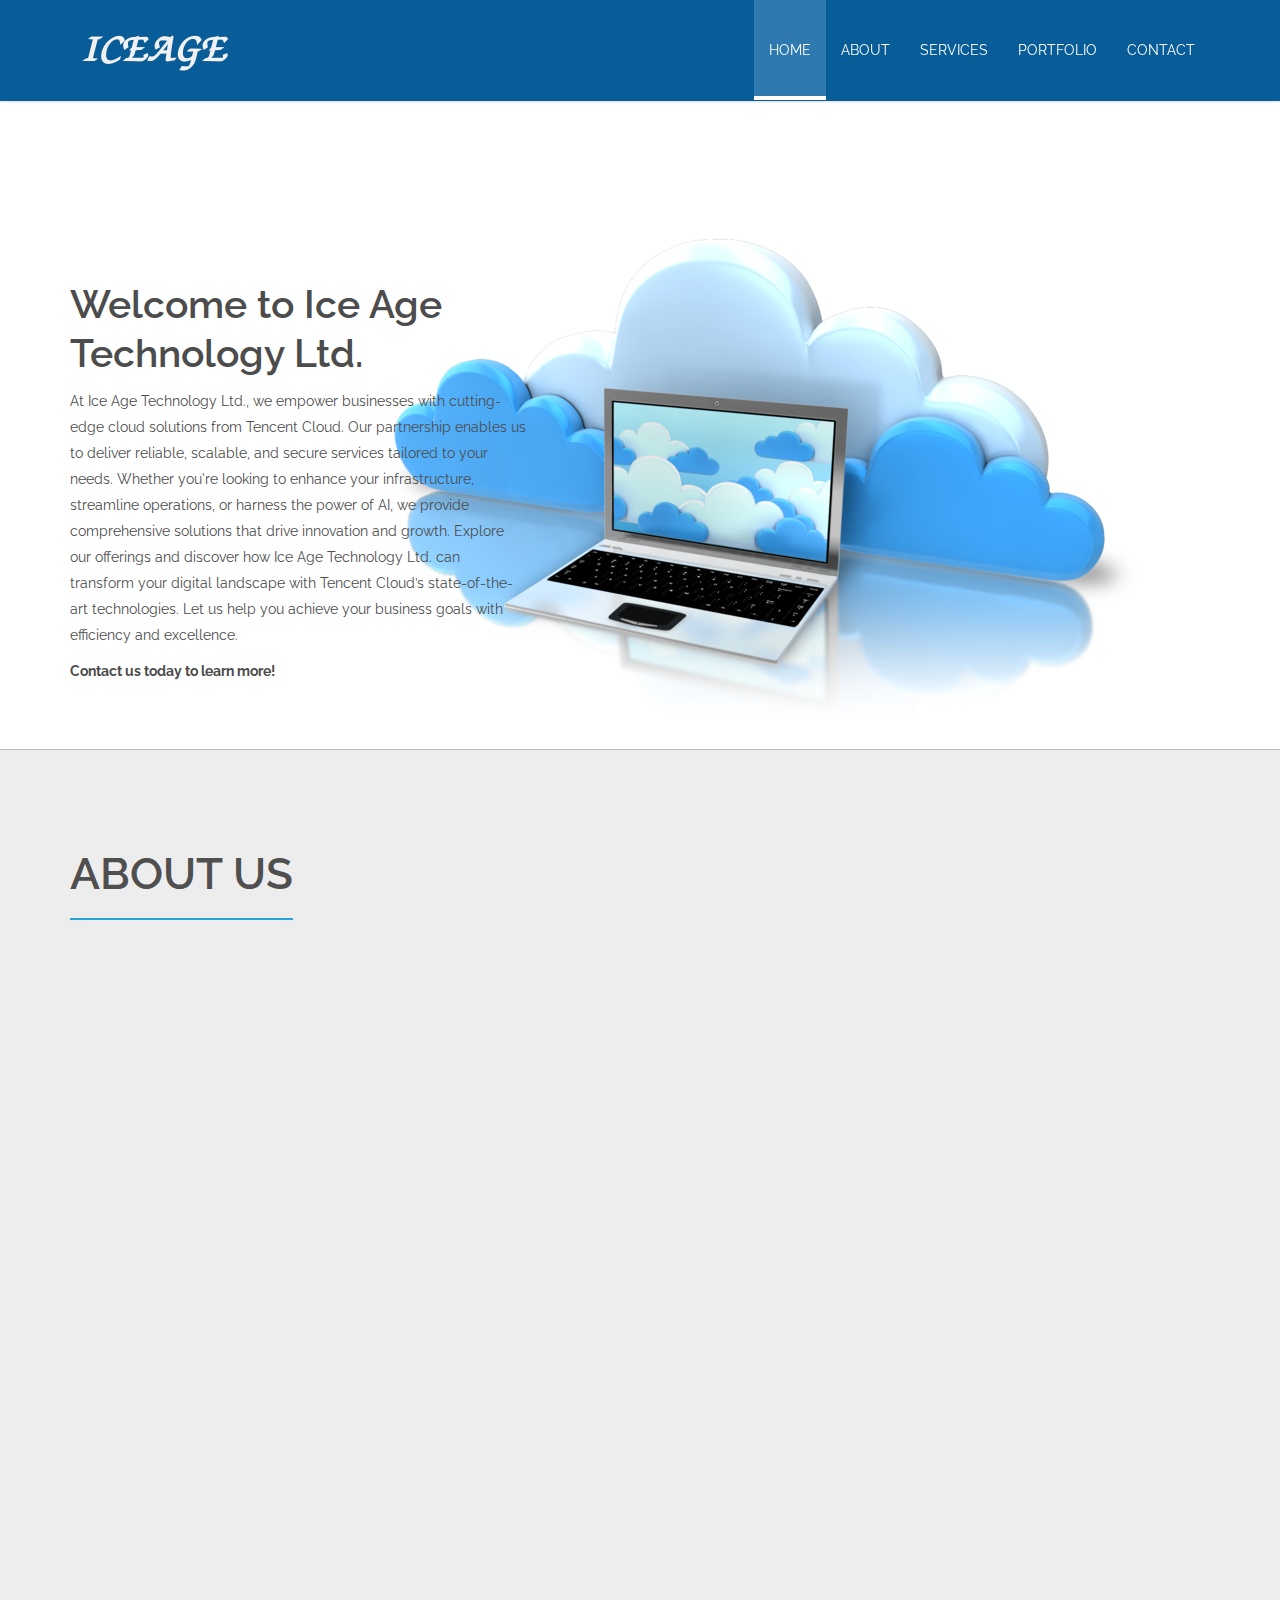
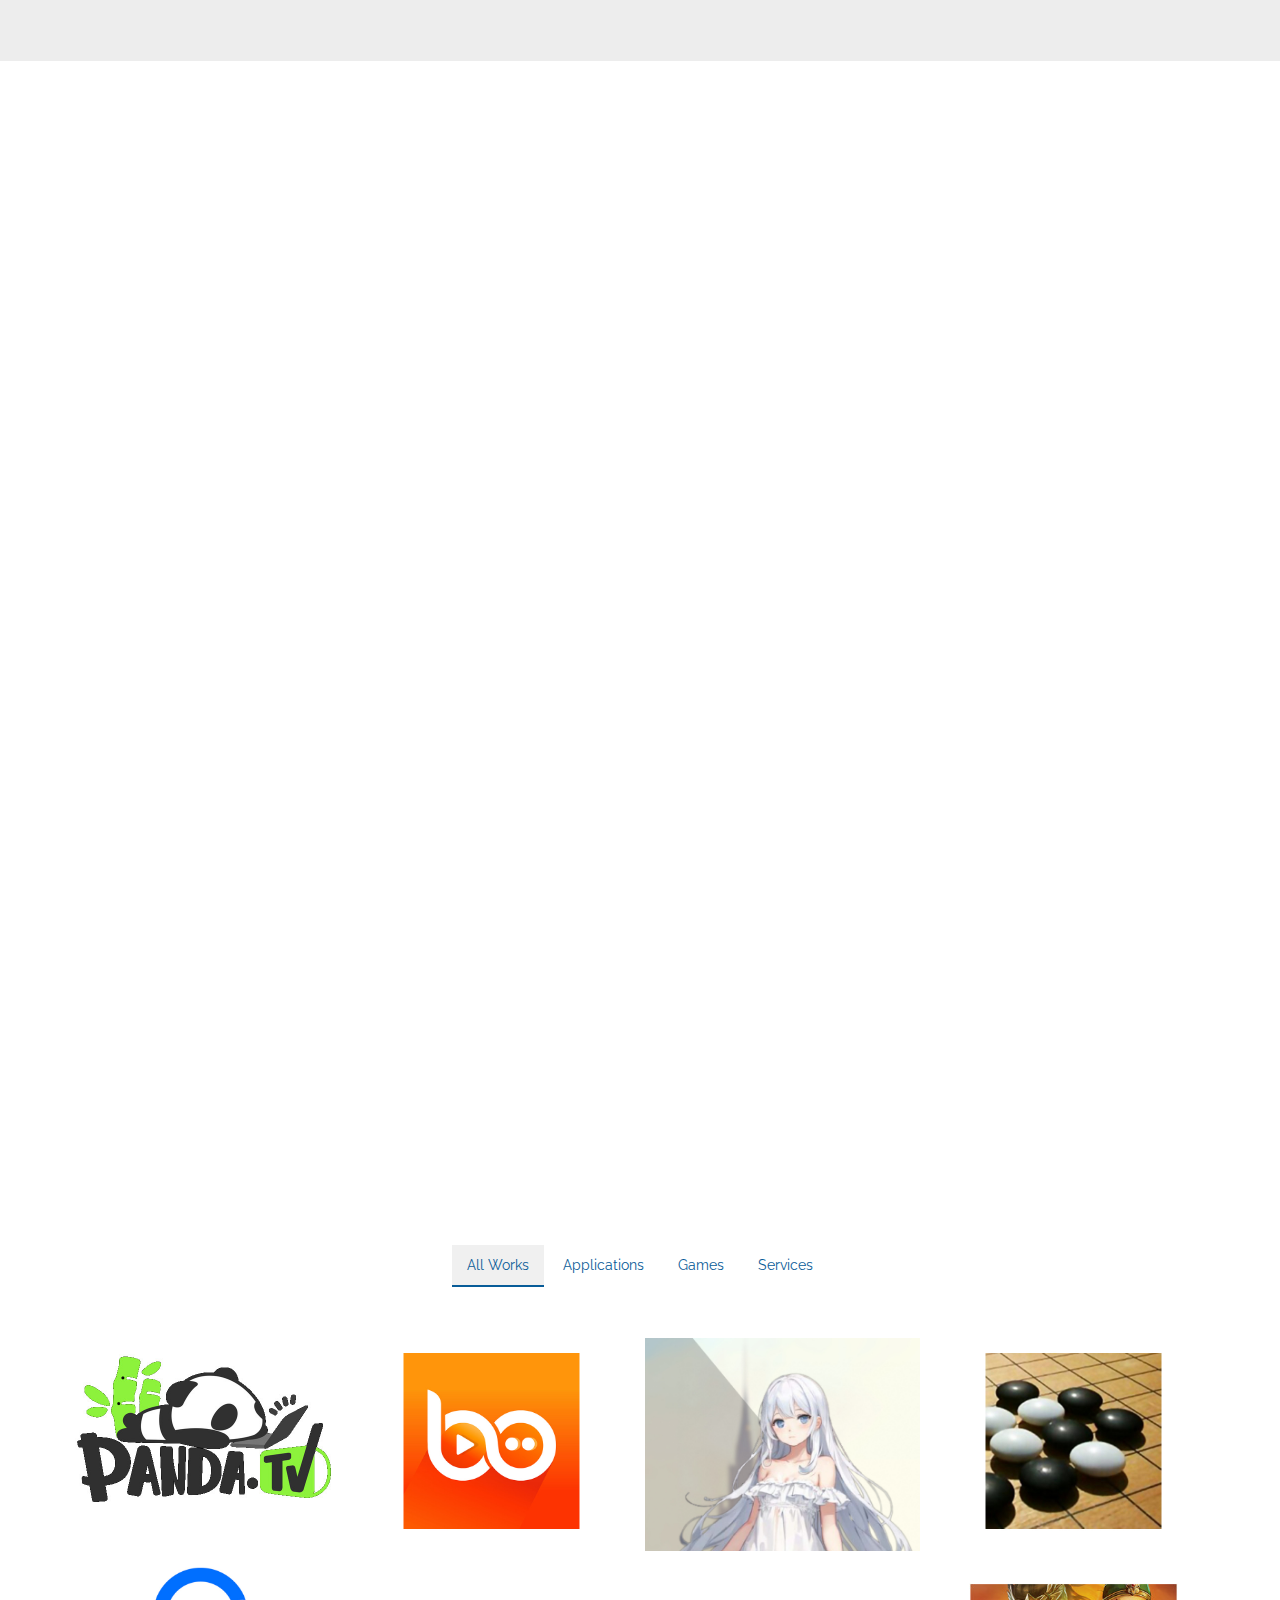
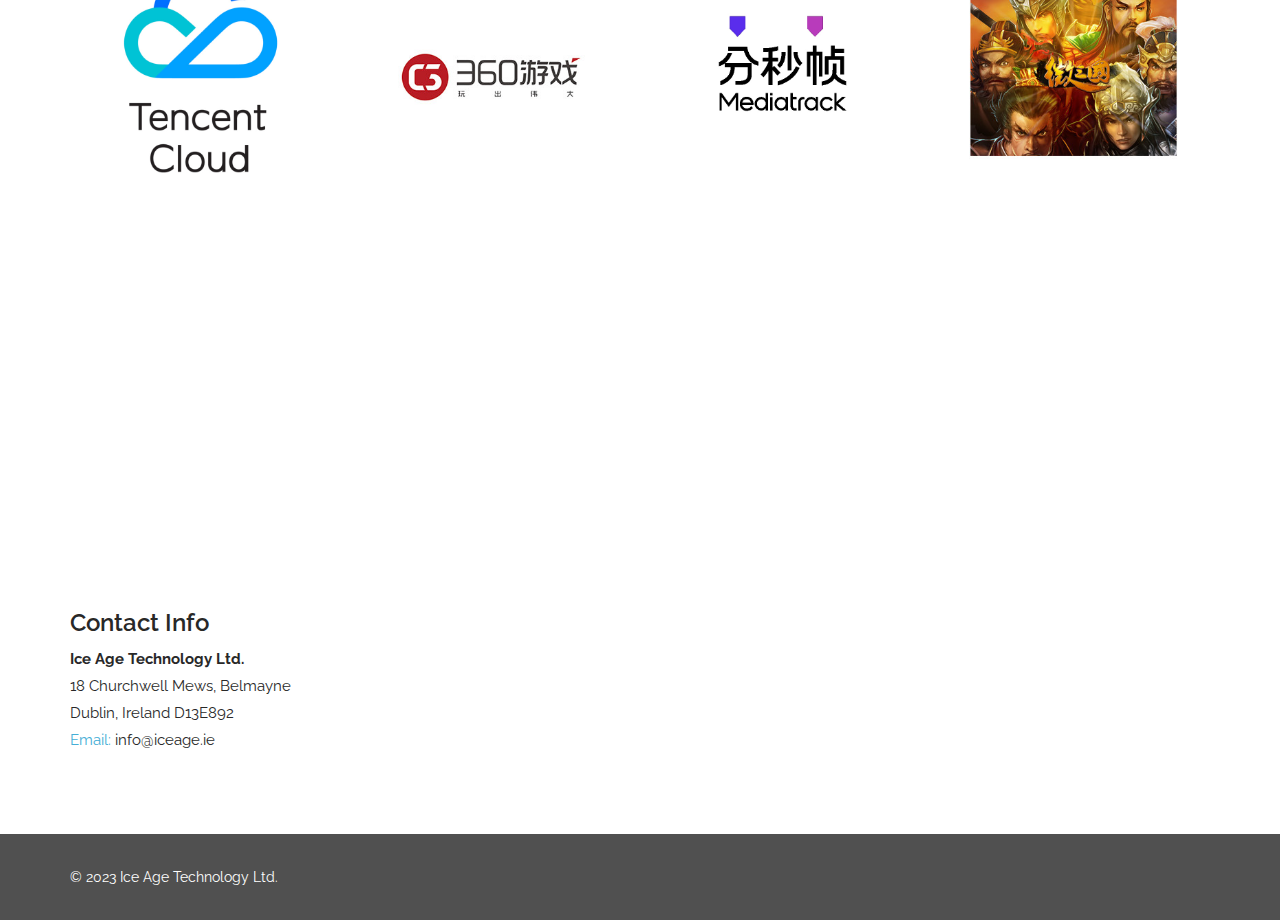
<file: index.html>
<!DOCTYPE html>
<html lang="en">
  <head>
    <meta charset="utf-8" />
    <meta name="viewport" content="width=device-width, initial-scale=1.0" />
    <meta name="description" content="" />
    <meta name="author" content="webthemez" />
    <title>Ice Age</title>
    <!-- core CSS -->
    <link href="css/bootstrap.min.css" rel="stylesheet" />
    <link href="css/font-awesome.min.css" rel="stylesheet" />
    <link href="css/animate.min.css" rel="stylesheet" />
    <link href="css/prettyPhoto.css" rel="stylesheet" />
    <link href="css/styles.css" rel="stylesheet" />
    <!--[if lt IE 9]>
      <script src="js/html5shiv.js"></script>
      <script src="js/respond.min.js"></script>
    <![endif]-->
    <link rel="shortcut icon" href="images/ico/favicon.ico" />
  </head>

  <body id="home">
    <header id="header">
      <nav
        id="main-nav"
        class="navbar navbar-default navbar-fixed-top"
        role="banner"
      >
        <div class="container">
          <div class="navbar-header">
            <button
              type="button"
              class="navbar-toggle"
              data-toggle="collapse"
              data-target=".navbar-collapse"
            >
              <span class="sr-only">Toggle navigation</span>
              <span class="icon-bar"></span>
              <span class="icon-bar"></span>
              <span class="icon-bar"></span>
            </button>
            <a class="navbar-brand" href="index.html"
              ><img src="images/logo.png" alt="logo"
            /></a>
          </div>

          <div class="collapse navbar-collapse navbar-right">
            <ul class="nav navbar-nav">
              <li class="scroll active"><a href="#home">Home</a></li>
              <!--                        <li class="scroll"><a href="#features">Features</a></li>-->
              <li class="scroll"><a href="#about">About</a></li>
              <li class="scroll"><a href="#services">Services</a></li>
              <li class="scroll"><a href="#portfolio">Portfolio</a></li>
              <!--                        <li class="scroll"><a href="#our-team">Team</a></li>-->
              <!--                        <li class="scroll"><a href="#pricing">Pricing</a></li>-->
              <li class="scroll"><a href="#contact-us">Contact</a></li>
            </ul>
          </div>
        </div>
        <!--/.container-->
      </nav>
      <!--/nav-->
    </header>
    <!--/header-->

    <section id="hero-banner">
      <div class="banner-inner">
        <div class="container">
          <div class="row">
            <div class="col-sm-5">
              <h2>Welcome to Ice Age Technology Ltd.</h2>
              <p>
                At Ice Age Technology Ltd., we empower businesses with
                cutting-edge cloud solutions from Tencent Cloud. Our partnership
                enables us to deliver reliable, scalable, and secure services
                tailored to your needs. Whether you're looking to enhance your
                infrastructure, streamline operations, or harness the power of
                AI, we provide comprehensive solutions that drive innovation and
                growth. Explore our offerings and discover how Ice Age
                Technology Ltd. can transform your digital landscape with
                Tencent Cloud’s state-of-the-art technologies. Let us help you
                achieve your business goals with efficiency and excellence.
              </p>
              <strong>Contact us today to learn more!</strong>
              <!--                                    <a class="btn btn-primary btn-lg" href="#">Learn More</a>-->
            </div>
          </div>
        </div>
      </div>
    </section>
    <!--/#main-slider-->

    <section id="about">
      <div class="container">
        <div class="section-header">
          <h2 class="section-title wow fadeInDown">About Us</h2>
          <p class="wow fadeInDown">
            Ice Age Technology Ltd. is dedicated to empowering businesses with
            advanced cloud solutions through our partnership with Tencent Cloud.
            We focus on providing reliable, scalable, and secure services that
            enhance operational efficiency and drive innovation. Our commitment
            to excellence ensures that we meet the unique needs of each client,
            fostering growth and success in a rapidly evolving digital
            landscape.
          </p>
        </div>

        <div class="row">
          <div class="col-sm-6 wow fadeInLeft">
            <img class="img-responsive" src="images/about.png" alt="" />
          </div>

          <div class="col-sm-6 wow fadeInRight">
            <h3 class="column-title">Our Company</h3>
            <p>
              Ice Age Technology Ltd. is a leader in mobile app design and a
              specialist in Tencent Cloud products development and
              implementation. We are committed to providing reliable, scalable,
              and secure cloud solutions with a focus on fast delivery, ensuring
              our clients achieve operational efficiency and innovation.
            </p>

            <!--                    <p>Nulla eu neque commodo, dapibus dolor eget, dictum arcu. In nec purus eu tellus consequat ultricies. Donec feugiat tempor turpis, rutrum sagittis mi venenatis at. Sed molestie lorem a blandit congue. Ut pellentesque odio quis leo volutpat, vitae vulputate felis condimentum. </p>-->

            <!--					<p>Praesent vulputate fermentum lorem, id rhoncus sem vehicula eu. Quisque ullamcorper, orci adipiscing auctor viverra, velit arcu malesuada metus, in volutpat tellus sem at justo.</p>-->

            <a class="btn btn-primary" href="#">Learn More</a>
          </div>
        </div>
      </div>
    </section>
    <!--/#about-->

    <!--    <section id="features">-->
    <!--        <div class="container">-->
    <!--            <div class="section-header">-->
    <!--                <h2 class="section-title wow fadeInDown">Our Features</h2> -->
    <!--				<p class="wow fadeInDown">Lorem ipsum dolor sit amet, consectetur adipiscing elit. Praesent eget risus vitae massa <br> semper aliquam quis mattis quam.</p>-->
    <!--            </div>-->
    <!--            <div class="row">               -->
    <!--                <div class="col-md-6">-->
    <!--                    <div class="media service-box wow fadeInRight">-->
    <!--                        <div class="pull-left">-->
    <!--                            <i class="fa fa-rss"></i>-->
    <!--                        </div>-->
    <!--                        <div class="media-body">-->
    <!--                            <h4 class="media-heading">User Research</h4>-->
    <!--                            <p>Fusce non fermentum mi. Praesent vel lobortis elit. Nulla sodales, risus quis sollicitudin iaculis, felis dolor aliquet purus, eget elementum velit nunc eu dolor. </p>-->
    <!--                        </div>-->
    <!--                    </div>-->

    <!--                    <div class="media service-box wow fadeInRight">-->
    <!--                        <div class="pull-left">-->
    <!--                            <i class="fa fa-cogs"></i>-->
    <!--                        </div>-->
    <!--                        <div class="media-body">-->
    <!--                            <h4 class="media-heading">Visual Designing</h4>-->
    <!--                            <p>Fusce non fermentum mi. Praesent vel lobortis elit. Nulla sodales, risus quis sollicitudin iaculis, felis dolor aliquet purus, eget elementum velit nunc eu dolor.</p>-->
    <!--                        </div>-->
    <!--                    </div>-->
    <!--</div>-->
    <!--<div class="col-md-6">-->
    <!--                    <div class="media service-box wow fadeInRight">-->
    <!--                        <div class="pull-left">-->
    <!--                            <i class="fa fa-line-chart"></i>-->
    <!--                        </div>-->
    <!--                        <div class="media-body">-->
    <!--                            <h4 class="media-heading">UI Development</h4>-->
    <!--                            <p>Fusce non fermentum mi. Praesent vel lobortis elit. Nulla sodales, risus quis sollicitudin iaculis, felis dolor aliquet purus, eget elementum velit nunc eu dolor. </p>-->
    <!--                        </div>-->
    <!--                    </div>-->

    <!--                    <div class="media service-box wow fadeInRight">-->
    <!--                        <div class="pull-left">-->
    <!--                            <i class="fa fa-cloud-upload"></i>-->
    <!--                        </div>-->
    <!--                        <div class="media-body">-->
    <!--                            <h4 class="media-heading">Quality Test</h4>-->
    <!--                            <p>Fusce non fermentum mi. Praesent vel lobortis elit. Nulla sodales, risus quis sollicitudin iaculis, felis dolor aliquet purus, eget elementum velit nunc eu dolor. </p>-->
    <!--                        </div>-->
    <!--                    </div>-->
    <!--                </div>-->
    <!--            </div>-->
    <!--        </div>-->
    <!--    </section>-->
    <section id="services">
      <div class="container">
        <div class="section-header">
          <h2 class="section-title wow fadeInDown">Our Services</h2>
          <p class="wow fadeInDown">
            As a channel merchant, we effectively introduce and promote Tencent Cloud's products and solutions, <br>
            enhancing customer understanding and encouraging adoption through targeted strategies.
          </p>
        </div>

        <div class="row">
          <div class="features">
            <div
              class="col-md-4 col-sm-6 wow fadeInUp"
              data-wow-duration="300ms"
              data-wow-delay="0ms"
            >
              <div class="media service-box">
                <div class="pull-left">
                  <i class="fa fa-anchor"></i>
                </div>
                <div class="media-body">
                  <h4 class="media-heading">Understand Customer Needs</h4>
                  <p>
                    Assess your customers' business requirements and pain
                    points.Tailor your product recommendations based on their
                    specific industry and use case.
                  </p>
                </div>
              </div>
            </div>
            <!--/.col-md-4-->

            <div
              class="col-md-4 col-sm-6 wow fadeInUp"
              data-wow-duration="300ms"
              data-wow-delay="100ms"
            >
              <div class="media service-box">
                <div class="pull-left">
                  <i class="fa fa-key"></i>
                </div>
                <div class="media-body">
                  <h4 class="media-heading">Highlight Key Benefits</h4>
                  <p>
                    Emphasize the scalability, reliability, and security of
                    Tencent Cloud. Showcase how Tencent Cloud's solutions can
                    improve operational efficiency and reduce costs.
                  </p>
                </div>
              </div>
            </div>
            <!--/.col-md-4-->

            <div
              class="col-md-4 col-sm-6 wow fadeInUp"
              data-wow-duration="300ms"
              data-wow-delay="200ms"
            >
              <div class="media service-box">
                <div class="pull-left">
                  <i class="fa fa-codepen"></i>
                </div>
                <div class="media-body">
                  <h4 class="media-heading">Demonstrations and Case Studies</h4>
                  <p>
                    Provide product demos to showcase features and capabilities.
                    Share case studies and success stories from similar
                    industries to build credibility.
                  </p>
                </div>
              </div>
            </div>
            <!--/.col-md-4-->
          </div>
        </div>

        <div class="row">
          <div class="features">
            <div
              class="col-md-4 col-sm-6 wow fadeInUp"
              data-wow-duration="300ms"
              data-wow-delay="300ms"
            >
              <div class="media service-box">
                <div class="pull-left">
                  <i class="fa fa-graduation-cap"></i>
                </div>
                <div class="media-body">
                  <h4 class="media-heading">Educational Content</h4>
                  <p>
                    Offer webinars, workshops, and tutorials to educate
                    customers about Tencent Cloud services. Create informative
                    content such as blogs, whitepapers, and videos.
                  </p>
                </div>
              </div>
            </div>
            <!--/.col-md-4-->

            <div
              class="col-md-4 col-sm-6 wow fadeInUp"
              data-wow-duration="300ms"
              data-wow-delay="400ms"
            >
              <div class="media service-box">
                <div class="pull-left">
                  <i class="fa fa-cloud"></i>
                </div>
                <div class="media-body">
                  <h4 class="media-heading">Offer Personalized Solutions</h4>
                  <p>
                    Customize solutions to align with the specific needs of your
                    customers. Highlight Tencent Cloud's flexibility in
                    accommodating different business models.
                  </p>
                </div>
              </div>
            </div>
            <!--/.col-md-4-->

            <div
              class="col-md-4 col-sm-6 wow fadeInUp"
              data-wow-duration="300ms"
              data-wow-delay="500ms"
            >
              <div class="media service-box">
                <div class="pull-left">
                  <i class="fa fa-ticket"></i>
                </div>
                <div class="media-body">
                  <h4 class="media-heading">Provide Strong Support</h4>
                  <p>
                    Develop Mobile App, Create Cloud Server, Digital Human, IoT
                    Solution, Audio/Video Solution, Interactive Live Streaming
                    Solution
                  </p>
                </div>
              </div>
            </div>
            <!--/.col-md-4-->
          </div>
        </div>
        <!--/.row-->
      </div>
      <!--/.container-->
    </section>
    <!--/#services-->

    <section id="portfolio">
      <div class="container">
        <div class="section-header">
          <h2 class="section-title wow fadeInDown">Our Works</h2>
          <p class="wow fadeInDown">
            At Ice Age Technology Ltd., we specialize in developing mobile apps,
            creating cloud servers, <br />and offering cutting-edge solutions in
            digital human technology, IoT, audio/video, and interactive live
            streaming.
          </p>
        </div>

        <div class="text-center">
          <ul class="portfolio-filter">
            <li><a class="active" href="#" data-filter="*">All Works</a></li>
            <li><a href="#" data-filter=".applications">Applications</a></li>
            <li><a href="#" data-filter=".games">Games</a></li>
            <li><a href="#" data-filter=".services">Services</a></li>
          </ul>
          <!--/#portfolio-filter-->
        </div>

        <div class="portfolio-items">
          <div class="portfolio-item applications">
            <div class="portfolio-item-inner">
              <img
                class="img-responsive"
                src="images/portfolio/01.jpg"
                alt=""
              />
              <div class="portfolio-info">
                <h3>PandaTV</h3>
                Leading live streaming application in China (2016-2019).
                <a
                  class="preview"
                  href="images/portfolio/01.jpg"
                  rel="prettyPhoto"
                  title="pandatv"
                  ><i class="fa fa-eye"></i
                ></a>
              </div>
            </div>
          </div>
          <!--/.portfolio-item-->

          <div class="portfolio-item applications">
            <div class="portfolio-item-inner">
              <img
                class="img-responsive"
                src="images/portfolio/02.jpg"
                alt=""
              />
              <div class="portfolio-info">
                <h3>BothLive</h3>
                International entertainment live streaming application.
                <a
                  class="preview"
                  href="images/portfolio/02.jpg"
                  rel="prettyPhoto"
                  title="bothlive"
                  ><i class="fa fa-eye"></i
                ></a>
              </div>
            </div>
          </div>
          <!--/.portfolio-item-->

          <div class="portfolio-item applications">
            <div class="portfolio-item-inner">
              <img
                class="img-responsive"
                src="images/portfolio/03.jpg"
                alt=""
              />
              <div class="portfolio-info">
                <h3>Wisekin</h3>
                AI driven digital human application.
                <a
                  class="preview"
                  href="images/portfolio/03.jpg"
                  rel="prettyPhoto"
                  title="wisekin"
                  ><i class="fa fa-eye"></i
                ></a>
              </div>
            </div>
          </div>
          <!--/.portfolio-item-->

          <div class="portfolio-item games">
            <div class="portfolio-item-inner">
              <img
                class="img-responsive"
                src="images/portfolio/04.jpg"
                alt=""
              />
              <div class="portfolio-info">
                <h3>Batoo go</h3>
                Korean variant of the board game Go.
                <a
                  class="preview"
                  href="images/portfolio/04.jpg"
                  rel="prettyPhoto"
                  title="batoo"
                  ><i class="fa fa-eye"></i
                ></a>
              </div>
            </div>
          </div>
          <!--/.portfolio-item-->

          <div class="portfolio-item services">
            <div class="portfolio-item-inner">
              <img
                class="img-responsive"
                src="images/portfolio/05.jpg"
                alt=""
              />
              <div class="portfolio-info">
                <h3>Tencent <i class="fa fa-cloud" aria-hidden="true"></i></h3>
                Cloud computing service operated by Tencent.
                <a
                  class="preview"
                  href="images/portfolio/05.jpg"
                  rel="prettyPhoto"
                  title="tencent"
                  ><i class="fa fa-eye"></i
                ></a>
              </div>
            </div>
          </div>
          <!--/.portfolio-item-->

          <div class="portfolio-item services">
            <div class="portfolio-item-inner">
              <img
                class="img-responsive"
                src="images/portfolio/06.jpg"
                alt=""
              />
              <div class="portfolio-info">
                <h3>350 Game</h3>
                Game platform of Qihoo 360.
                <a
                  class="preview"
                  href="images/portfolio/06.jpg"
                  rel="prettyPhoto"
                  title="360game"
                  ><i class="fa fa-eye"></i
                ></a>
              </div>
            </div>
          </div>
          <!--/.portfolio-item-->

          <div class="portfolio-item applications">
            <div class="portfolio-item-inner">
              <img
                class="img-responsive"
                src="images/portfolio/07.jpg"
                alt=""
              />
              <div class="portfolio-info">
                <h3>Mediatrack</h3>
                Audio and video production SaaS service.
                <a
                  class="preview"
                  href="images/portfolio/07.jpg"
                  rel="prettyPhoto"
                  title="mediatrack"
                  ><i class="fa fa-eye"></i
                ></a>
              </div>
            </div>
          </div>
          <!--/.portfolio-item-->

          <div class="portfolio-item games">
            <div class="portfolio-item-inner">
              <img
                class="img-responsive"
                src="images/portfolio/08.jpg"
                alt=""
              />
              <div class="portfolio-info">
                <h3>WeiSango</h3>
                Sango themed SLG game.
                <a
                  class="preview"
                  href="images/portfolio/08.jpg"
                  rel="prettyPhoto"
                  title="weisango"
                  ><i class="fa fa-eye"></i
                ></a>
              </div>
            </div>
          </div>
          <!--/.portfolio-item-->
        </div>
      </div>
      <!--/.container-->
    </section>
    <!--/#portfolio-->

    <!--    <section id="our-team">-->
    <!--        <div class="container">-->
    <!--            <div class="section-header">-->
    <!--                <h2 class="section-title wow fadeInDown">Amazing Team</h2>-->
    <!--                <p class="wow fadeInDown">Lorem ipsum dolor sit amet, consectetur adipiscing elit. Praesent eget risus vitae massa <br> semper aliquam quis mattis quam.</p>-->
    <!--            </div>-->
    <!--			-->
    <!--			 	-->
    <!--            <div class="row text-center">-->
    <!--                <div class="col-md-3 col-sm-6 col-xs-12">-->
    <!--                    <div class="team-member wow fadeInUp" data-wow-duration="400ms" data-wow-delay="0ms">-->
    <!--                        <div class="team-img">-->
    <!--                            <img class="img-responsive" src="images/team/01.jpg" alt="">-->
    <!--                        </div>-->
    <!--                        <div class="team-info">-->
    <!--                            <h3>John Deo</h3>-->
    <!--                            <span>Founder</span> -->
    <!--                        </div> -->
    <!--                        <ul class="social-icons">-->
    <!--                            <li><a href="#"><i class="fa fa-facebook"></i></a></li>-->
    <!--                            <li><a href="#"><i class="fa fa-twitter"></i></a></li>-->
    <!--                            <li><a href="#"><i class="fa fa-google-plus"></i></a></li>-->
    <!--                            <li><a href="#"><i class="fa fa-linkedin"></i></a></li>-->
    <!--                        </ul>-->
    <!--                    </div>-->
    <!--                </div>-->
    <!--                <div class="col-md-3 col-sm-6 col-xs-12">-->
    <!--                    <div class="team-member wow fadeInUp" data-wow-duration="400ms" data-wow-delay="100ms">-->
    <!--                        <div class="team-img">-->
    <!--                            <img class="img-responsive" src="images/team/02.jpg" alt="">-->
    <!--                        </div>-->
    <!--                        <div class="team-info">-->
    <!--                            <h3>Mike Timobbs</h3>-->
    <!--                            <span>President</span> -->
    <!--                        </div> -->
    <!--                        <ul class="social-icons">-->
    <!--                            <li><a href="#"><i class="fa fa-facebook"></i></a></li>-->
    <!--                            <li><a href="#"><i class="fa fa-twitter"></i></a></li>-->
    <!--                            <li><a href="#"><i class="fa fa-google-plus"></i></a></li>-->
    <!--                            <li><a href="#"><i class="fa fa-linkedin"></i></a></li>-->
    <!--                        </ul>-->
    <!--                    </div>-->
    <!--                </div>-->
    <!--                <div class="col-md-3 col-sm-6 col-xs-12">-->
    <!--                    <div class="team-member wow fadeInUp" data-wow-duration="400ms" data-wow-delay="200ms">-->
    <!--                        <div class="team-img">-->
    <!--                            <img class="img-responsive" src="images/team/03.jpg" alt="">-->
    <!--                        </div>-->
    <!--                        <div class="team-info">-->
    <!--                            <h3>Remo Silvaus</h3>-->
    <!--                            <span>Architect</span> -->
    <!--                        </div> -->
    <!--                        <ul class="social-icons">-->
    <!--                            <li><a href="#"><i class="fa fa-facebook"></i></a></li>-->
    <!--                            <li><a href="#"><i class="fa fa-twitter"></i></a></li>-->
    <!--                            <li><a href="#"><i class="fa fa-google-plus"></i></a></li>-->
    <!--                            <li><a href="#"><i class="fa fa-linkedin"></i></a></li>-->
    <!--                        </ul>-->
    <!--                    </div>-->
    <!--                </div>-->
    <!--                <div class="col-md-3 col-sm-6 col-xs-12">-->
    <!--                    <div class="team-member wow fadeInUp" data-wow-duration="400ms" data-wow-delay="300ms">-->
    <!--                        <div class="team-img">-->
    <!--                            <img class="img-responsive" src="images/team/04.jpg" alt="">-->
    <!--                        </div>-->
    <!--                        <div class="team-info">-->
    <!--                            <h3>Niscal Deon</h3>-->
    <!--                            <span>Manager</span> -->
    <!--                        </div> -->
    <!--                        <ul class="social-icons">-->
    <!--                            <li><a href="#"><i class="fa fa-facebook"></i></a></li>-->
    <!--                            <li><a href="#"><i class="fa fa-twitter"></i></a></li>-->
    <!--                            <li><a href="#"><i class="fa fa-google-plus"></i></a></li>-->
    <!--                            <li><a href="#"><i class="fa fa-linkedin"></i></a></li>-->
    <!--                        </ul>-->
    <!--                    </div>-->
    <!--                </div>-->
    <!--            </div>-->

    <!--        </div>-->
    <!--    </section>&lt;!&ndash;/#our-team&ndash;&gt;-->

    <!--    <section id="business-stats">-->
    <!--        <div class="container">-->
    <!--            <div class="section-header">-->
    <!--                <h2 class="section-title wow fadeInDown">Business Stats</h2>-->
    <!--                <p class="wow fadeInDown">Lorem ipsum dolor sit amet, consectetur adipiscing elit. Praesent eget risus vitae massa <br> semper aliquam quis mattis quam.</p>-->
    <!--            </div>-->

    <!--            <div class="row text-center">-->
    <!--                <div class="col-md-3 col-sm-6 col-xs-12">-->
    <!--                    <div class="wow fadeInUp" data-wow-duration="400ms" data-wow-delay="0ms">-->
    <!--                        <div class="business-stats" data-digit="6850" data-duration="1000"></div>-->
    <!--                        <strong>Clients</strong>-->
    <!--                    </div>-->
    <!--                </div>-->
    <!--                <div class="col-md-3 col-sm-6 col-xs-12">-->
    <!--                    <div class="wow fadeInUp" data-wow-duration="400ms" data-wow-delay="100ms">-->
    <!--                        <div class="business-stats" data-digit="1465" data-duration="1000"></div>-->
    <!--                        <strong>Completed</strong>-->
    <!--                    </div>-->
    <!--                </div>-->
    <!--                <div class="col-md-3 col-sm-6 col-xs-12">-->
    <!--                    <div class="wow fadeInUp" data-wow-duration="400ms" data-wow-delay="200ms">-->
    <!--                        <div class="business-stats" data-digit="4325" data-duration="1000"></div>-->
    <!--                        <strong>In Progress</strong>-->
    <!--                    </div>-->
    <!--                </div>-->
    <!--                <div class="col-md-3 col-sm-6 col-xs-12">-->
    <!--                    <div class="wow fadeInUp" data-wow-duration="400ms" data-wow-delay="300ms">-->
    <!--                        <div class="business-stats" data-digit="2568" data-duration="1000"></div>-->
    <!--                        <strong>Revenue</strong>-->
    <!--                    </div>-->
    <!--                </div>-->
    <!--            </div>-->
    <!--        </div>-->
    <!--    </section>&lt;!&ndash;/#business-stats&ndash;&gt;-->

    <!--    <section id="pricing">-->
    <!--        <div class="container">-->
    <!--            <div class="section-header">-->
    <!--                <h2 class="section-title wow fadeInDown">Pricing</h2>-->
    <!--                <p class="wow fadeInDown">Lorem ipsum dolor sit amet, consectetur adipiscing elit. Praesent eget risus vitae massa <br> semper aliquam quis mattis quam.</p>-->
    <!--            </div>-->

    <!--            <div class="row">-->
    <!--                <div class="col-md-3 col-sm-6 col-xs-12">-->
    <!--                    <div class="wow zoomIn" data-wow-duration="400ms" data-wow-delay="0ms">-->
    <!--                        <ul class="pricing">-->
    <!--                            <li class="plan-header">-->
    <!--                                <div class="price-duration">-->
    <!--                                    <span class="price">-->
    <!--                                        $45-->
    <!--                                    </span>-->
    <!--                                    <span class="duration">-->
    <!--                                        per month-->
    <!--                                    </span>-->
    <!--                                </div>-->

    <!--                                <div class="plan-name">-->
    <!--                                    Basic-->
    <!--                                </div>-->
    <!--                            </li>-->
    <!--                            <li><strong>1</strong> DOMAIN</li>-->
    <!--                            <li><strong>100GB</strong> DISK SPACE</li>-->
    <!--                            <li><strong>UNLIMITED</strong> BANDWIDTH</li>-->
    <!--                            <li>SHARED SSL CERTIFICATE</li>-->
    <!--                            <li><strong>10</strong> EMAIL ADDRESS</li>-->
    <!--                            <li><strong>24/7</strong> SUPPORT</li>-->
    <!--                            <li class="plan-purchase"><a class="btn btn-primary" href="#">Get It Now!</a></li>-->
    <!--                        </ul>-->
    <!--                    </div>-->
    <!--                </div>-->
    <!--                <div class="col-md-3 col-sm-6 col-xs-12">-->
    <!--                    <div class="wow zoomIn" data-wow-duration="400ms" data-wow-delay="200ms">-->
    <!--                        <ul class="pricing featured">-->
    <!--                            <li class="plan-header">-->
    <!--                                <div class="price-duration">-->
    <!--                                    <span class="price">-->
    <!--                                        $85-->
    <!--                                    </span>-->
    <!--                                    <span class="duration">-->
    <!--                                        per month-->
    <!--                                    </span>-->
    <!--                                </div>-->

    <!--                                <div class="plan-name">-->
    <!--                                    Business-->
    <!--                                </div>-->
    <!--                            </li>-->
    <!--                            <li><strong>5</strong> DOMAIN</li>-->
    <!--                            <li><strong>500GB</strong> DISK SPACE</li>-->
    <!--                            <li><strong>UNLIMITED</strong> BANDWIDTH</li>-->
    <!--                            <li>SHARED SSL CERTIFICATE</li>-->
    <!--                            <li><strong>30</strong> EMAIL ADDRESS</li>-->
    <!--                            <li><strong>24/7</strong> SUPPORT</li>-->
    <!--                            <li class="plan-purchase"><a class="btn btn-primary" href="#">Get It Now!</a></li>-->
    <!--                        </ul>-->
    <!--                    </div>-->
    <!--                </div>-->
    <!--                <div class="col-md-3 col-sm-6 col-xs-12">-->
    <!--                    <div class="wow zoomIn" data-wow-duration="400ms" data-wow-delay="400ms">-->
    <!--                        <ul class="pricing">-->
    <!--                            <li class="plan-header">-->
    <!--                                <div class="price-duration">-->
    <!--                                    <span class="price">-->
    <!--                                        $125-->
    <!--                                    </span>-->
    <!--                                    <span class="duration">-->
    <!--                                        per month-->
    <!--                                    </span>-->
    <!--                                </div>-->

    <!--                                <div class="plan-name">-->
    <!--                                    Professional-->
    <!--                                </div>-->
    <!--                            </li>-->
    <!--                            <li><strong>10</strong> DOMAIN</li>-->
    <!--                            <li><strong>2GB</strong> DISK SPACE</li>-->
    <!--                            <li><strong>UNLIMITED</strong> BANDWIDTH</li>-->
    <!--                            <li>SHARED SSL CERTIFICATE</li>-->
    <!--                            <li><strong>50</strong> EMAIL ADDRESS</li>-->
    <!--                            <li><strong>24/7</strong> SUPPORT</li>-->
    <!--                            <li class="plan-purchase"><a class="btn btn-primary" href="#">Get It Now!</a></li>-->
    <!--                        </ul>-->
    <!--                    </div>-->
    <!--                </div>-->
    <!--                <div class="col-md-3 col-sm-6 col-xs-12">-->
    <!--                    <div class="wow zoomIn" data-wow-duration="400ms" data-wow-delay="600ms">-->
    <!--                        <ul class="pricing">-->
    <!--                            <li class="plan-header">-->
    <!--                                <div class="price-duration">-->
    <!--                                    <span class="price">-->
    <!--                                        $185-->
    <!--                                    </span>-->
    <!--                                    <span class="duration">-->
    <!--                                        per month-->
    <!--                                    </span>-->
    <!--                                </div>-->

    <!--                                <div class="plan-name">-->
    <!--                                    Extended-->
    <!--                                </div>-->
    <!--                            </li>-->
    <!--                            <li><strong>15</strong> DOMAIN</li>-->
    <!--                            <li><strong>10GB</strong> DISK SPACE</li>-->
    <!--                            <li><strong>UNLIMITED</strong> BANDWIDTH</li>-->
    <!--                            <li>SHARED SSL CERTIFICATE</li>-->
    <!--                            <li><strong>100</strong> EMAIL ADDRESS</li>-->
    <!--                            <li><strong>24/7</strong> SUPPORT</li>-->
    <!--                            <li class="plan-purchase"><a class="btn btn-primary" href="#">Get It Now!</a></li>-->
    <!--                        </ul>-->
    <!--                    </div>-->
    <!--                </div>-->
    <!--            </div>-->
    <!--        </div>-->
    <!--    </section>&lt;!&ndash;/#pricing&ndash;&gt;-->

    <!--    <section class="testimonial-area" id="testimonial">-->
    <!--			<div class="container">-->
    <!--				<div class="section-header">-->
    <!--                <h2 class="section-title wow fadeInDown">Testimonial</h2>-->
    <!--                <p class="wow fadeInDown">Lorem ipsum dolor sit amet, consectetur adipiscing elit. Praesent eget risus vitae massa <br> semper aliquam quis mattis quam.</p>-->
    <!--            </div>-->
    <!--				<div class="row">-->
    <!--					<div class="col-md-4">-->
    <!--						<div class="single-testimonial animate_fade_in" style="opacity: 1; right: 0px;">-->
    <!--							<div class="row">-->
    <!--								<div class="col-xs-12">-->
    <!--									<blockquote>Sontrary to popular belief, Lorem Ipsuis no simply random text. It has roots in a piece of classical Layears old. belief, Lorem Ipsuis not simply</blockquote>-->
    <!--								</div>-->
    <!--							</div>-->
    <!--							<div class="row">-->
    <!--								<div class="col-xs-3">-->
    <!--									<img src="images/pic1.jpg" alt="client">-->
    <!--								</div>-->
    <!--								<div class="col-xs-9 half-gutter">-->
    <!--									<h5>John Bond</h5>-->
    <!--									<h6>Lorem Ipsuis simply</h6>-->
    <!--								</div>-->
    <!--							</div>-->
    <!--						</div>-->
    <!--					</div>-->
    <!--					<div class="col-md-4">-->
    <!--						<div class="single-testimonial animate_fade_in" style="opacity: 1; right: 0px;">-->
    <!--							<div class="row">-->
    <!--								<div class="col-xs-12">-->
    <!--									<blockquote>Tontrary to popular belief, Lorem Ipsuis no simply random text. It has roots in a piece of classical Layears old. belief, Lorem Ipsuis not simply</blockquote>-->
    <!--								</div>-->
    <!--							</div>-->
    <!--							<div class="row">-->
    <!--								<div class="col-xs-3">-->
    <!--									<img src="images/pic2.jpg" alt="client">-->
    <!--								</div>-->
    <!--								<div class="col-xs-9 half-gutter">-->
    <!--									<h5>John Bond</h5>-->
    <!--									<h6>Lorem Ipsuis simply</h6>-->
    <!--								</div>-->
    <!--							</div>-->
    <!--						</div>-->
    <!--					</div>-->
    <!--					<div class="col-md-4">-->
    <!--						<div class="single-testimonial animate_fade_in" style="opacity: 1; right: 0px;">-->
    <!--							<div class="row">-->
    <!--								<div class="col-xs-12">-->
    <!--									<blockquote>Aontrary to popular belief, Lorem Ipsuis no simply random text. It has roots in a piece of classical Layears old. belief, Lorem Ipsuis not simply</blockquote>-->
    <!--								</div>-->
    <!--							</div>-->
    <!--							<div class="row">-->
    <!--								<div class="col-xs-3">-->
    <!--									<img src="images/pic1.jpg" alt="client">-->
    <!--								</div>-->
    <!--								<div class="col-xs-9 half-gutter">-->
    <!--									<h5>John Bond</h5>-->
    <!--									<h6>Lorem Ipsuis simply</h6>-->
    <!--								</div>-->
    <!--							</div>-->
    <!--						</div>-->
    <!--					</div>-->
    <!--				</div>-->
    <!--			</div>-->
    <!--		</section>-->

    <section id="contact-us">
      <div class="container">
        <div class="section-header">
          <h2 class="section-title wow fadeInDown">Contact Us</h2>
          <!--                <p class="wow fadeInDown">Lorem ipsum dolor sit amet, consectetur adipiscing elit. Praesent eget risus vitae massa <br> semper aliquam quis mattis quam.</p>-->
        </div>
      </div>
    </section>
    <!--/#contact-us-->

    <section id="contact">
      <div class="container">
        <div class="container contact-info">
          <div class="row">
            <div class="col-sm-4 col-md-4">
              <div class="contact-form">
                <h3>Contact Info</h3>

                <address>
                  <strong>Ice Age Technology Ltd.</strong><br />
                  18 Churchwell Mews, Belmayne<br />
                  Dublin, Ireland D13E892<br />
                  <a title="email">Email:</a>  info@iceage.ie
                </address>
              </div>
            </div>
            <!--                    <div class="col-sm-8 col-md-8">-->
            <!--                        <div class="contact-form">-->
            <!--                       -->
            <!--                            <form id="main-contact-form" name="contact-form" method="post" action="#">-->
            <!--                                <div class="form-group">-->
            <!--                                    <input type="text" name="name" class="form-control" placeholder="Name" required>-->
            <!--                                </div>-->
            <!--                                <div class="form-group">-->
            <!--                                    <input type="email" name="email" class="form-control" placeholder="Email" required>-->
            <!--                                </div>-->
            <!--                                <div class="form-group">-->
            <!--                                    <input type="text" name="subject" class="form-control" placeholder="Subject" required>-->
            <!--                                </div>-->
            <!--                                <div class="form-group">-->
            <!--                                    <textarea name="message" class="form-control" rows="8" placeholder="Message" required></textarea>-->
            <!--                                </div>-->
            <!--                                <button type="submit" class="btn btn-primary">Send Message</button>-->
            <!--                            </form>-->
            <!--                        </div>-->
            <!--                    </div>-->
          </div>
        </div>
      </div>
    </section>
    <!--/#bottom-->

    <footer id="footer">
      <div class="container">
        <div class="row">
          <div class="col-sm-6">&copy; 2023 Ice Age Technology Ltd.</div>
          <!--                <div class="col-sm-6">-->
          <!--                    <ul class="social-icons">-->
          <!--                        <li><a href="#"><i class="fa fa-facebook"></i></a></li>-->
          <!--                        <li><a href="#"><i class="fa fa-twitter"></i></a></li>-->
          <!--                        <li><a href="#"><i class="fa fa-google-plus"></i></a></li>-->
          <!--                        <li><a href="#"><i class="fa fa-linkedin"></i></a></li> -->
          <!--                        <li><a href="#"><i class="fa fa-youtube"></i></a></li>-->
          <!--                        <li><a href="#"><i class="fa fa-github"></i></a></li>-->
          <!--                    </ul>-->
          <!--                </div>-->
        </div>
      </div>
    </footer>
    <!--/#footer-->

    <script src="js/jquery.js"></script>
    <script src="js/bootstrap.min.js"></script>
    <script src="js/mousescroll.js"></script>
    <script src="js/smoothscroll.js"></script>
    <script src="js/jquery.prettyPhoto.js"></script>
    <script src="js/jquery.isotope.min.js"></script>
    <script src="js/jquery.inview.min.js"></script>
    <script src="js/wow.min.js"></script>
    <script src="js/custom-scripts.js"></script>
  </body>
</html>
</file>
<file: css/prettyPhoto.css>
div.pp_default .pp_top,div.pp_default .pp_top .pp_middle,div.pp_default .pp_top .pp_left,div.pp_default .pp_top .pp_right,div.pp_default .pp_bottom,div.pp_default .pp_bottom .pp_left,div.pp_default .pp_bottom .pp_middle,div.pp_default .pp_bottom .pp_right{height:13px}
div.pp_default .pp_top .pp_left{background:url(../images/prettyPhoto/default/sprite.png) -78px -93px no-repeat}
div.pp_default .pp_top .pp_middle{background:url(../images/prettyPhoto/default/sprite_x.png) top left repeat-x}
div.pp_default .pp_top .pp_right{background:url(../images/prettyPhoto/default/sprite.png) -112px -93px no-repeat}
div.pp_default .pp_content .ppt{color:#f8f8f8}
div.pp_default .pp_content_container .pp_left{background:url(../images/prettyPhoto/default/sprite_y.png) -7px 0 repeat-y;padding-left:13px}
div.pp_default .pp_content_container .pp_right{background:url(../images/prettyPhoto/default/sprite_y.png) top right repeat-y;padding-right:13px}
div.pp_default .pp_next:hover{background:url(../images/prettyPhoto/default/sprite_next.png) center right no-repeat;cursor:pointer}
div.pp_default .pp_previous:hover{background:url(../images/prettyPhoto/default/sprite_prev.png) center left no-repeat;cursor:pointer}
div.pp_default .pp_expand{background:url(../images/prettyPhoto/default/sprite.png) 0 -29px no-repeat;cursor:pointer;width:28px;height:28px}
div.pp_default .pp_expand:hover{background:url(../images/prettyPhoto/default/sprite.png) 0 -56px no-repeat;cursor:pointer}
div.pp_default .pp_contract{background:url(../images/prettyPhoto/default/sprite.png) 0 -84px no-repeat;cursor:pointer;width:28px;height:28px}
div.pp_default .pp_contract:hover{background:url(../images/prettyPhoto/default/sprite.png) 0 -113px no-repeat;cursor:pointer}
div.pp_default .pp_close{width:30px;height:30px;background:url(../images/prettyPhoto/default/sprite.png) 2px 1px no-repeat;cursor:pointer}
div.pp_default .pp_gallery ul li a{background:url(../images/prettyPhoto/default/default_thumb.png) center center #f8f8f8;border:1px solid #aaa}
div.pp_default .pp_social{margin-top:7px}
div.pp_default .pp_gallery a.pp_arrow_previous,div.pp_default .pp_gallery a.pp_arrow_next{position:static;left:auto}
div.pp_default .pp_nav .pp_play,div.pp_default .pp_nav .pp_pause{background:url(../images/prettyPhoto/default/sprite.png) -51px 1px no-repeat;height:30px;width:30px}
div.pp_default .pp_nav .pp_pause{background-position:-51px -29px}
div.pp_default a.pp_arrow_previous,div.pp_default a.pp_arrow_next{background:url(../images/prettyPhoto/default/sprite.png) -31px -3px no-repeat;height:20px;width:20px;margin:4px 0 0}
div.pp_default a.pp_arrow_next{left:52px;background-position:-82px -3px}
div.pp_default .pp_content_container .pp_details{margin-top:5px}
div.pp_default .pp_nav{clear:none;height:30px;width:110px;position:relative}
div.pp_default .pp_nav .currentTextHolder{font-family:Georgia;font-style:italic;color:#999;font-size:11px;left:75px;line-height:25px;position:absolute;top:2px;margin:0;padding:0 0 0 10px}
div.pp_default .pp_close:hover,div.pp_default .pp_nav .pp_play:hover,div.pp_default .pp_nav .pp_pause:hover,div.pp_default .pp_arrow_next:hover,div.pp_default .pp_arrow_previous:hover{opacity:0.7}
div.pp_default .pp_description{font-size:11px;font-weight:700;line-height:14px;margin:5px 50px 5px 0}
div.pp_default .pp_bottom .pp_left{background:url(../images/prettyPhoto/default/sprite.png) -78px -127px no-repeat}
div.pp_default .pp_bottom .pp_middle{background:url(../images/prettyPhoto/default/sprite_x.png) bottom left repeat-x}
div.pp_default .pp_bottom .pp_right{background:url(../images/prettyPhoto/default/sprite.png) -112px -127px no-repeat}
div.pp_default .pp_loaderIcon{background:url(../images/prettyPhoto/default/loader.gif) center center no-repeat}
div.light_rounded .pp_top .pp_left{background:url(../images/prettyPhoto/light_rounded/sprite.png) -88px -53px no-repeat}
div.light_rounded .pp_top .pp_right{background:url(../images/prettyPhoto/light_rounded/sprite.png) -110px -53px no-repeat}
div.light_rounded .pp_next:hover{background:url(../images/prettyPhoto/light_rounded/btnNext.png) center right no-repeat;cursor:pointer}
div.light_rounded .pp_previous:hover{background:url(../images/prettyPhoto/light_rounded/btnPrevious.png) center left no-repeat;cursor:pointer}
div.light_rounded .pp_expand{background:url(../images/prettyPhoto/light_rounded/sprite.png) -31px -26px no-repeat;cursor:pointer}
div.light_rounded .pp_expand:hover{background:url(../images/prettyPhoto/light_rounded/sprite.png) -31px -47px no-repeat;cursor:pointer}
div.light_rounded .pp_contract{background:url(../images/prettyPhoto/light_rounded/sprite.png) 0 -26px no-repeat;cursor:pointer}
div.light_rounded .pp_contract:hover{background:url(../images/prettyPhoto/light_rounded/sprite.png) 0 -47px no-repeat;cursor:pointer}
div.light_rounded .pp_close{width:75px;height:22px;background:url(../images/prettyPhoto/light_rounded/sprite.png) -1px -1px no-repeat;cursor:pointer}
div.light_rounded .pp_nav .pp_play{background:url(../images/prettyPhoto/light_rounded/sprite.png) -1px -100px no-repeat;height:15px;width:14px}
div.light_rounded .pp_nav .pp_pause{background:url(../images/prettyPhoto/light_rounded/sprite.png) -24px -100px no-repeat;height:15px;width:14px}
div.light_rounded .pp_arrow_previous{background:url(../images/prettyPhoto/light_rounded/sprite.png) 0 -71px no-repeat}
div.light_rounded .pp_arrow_next{background:url(../images/prettyPhoto/light_rounded/sprite.png) -22px -71px no-repeat}
div.light_rounded .pp_bottom .pp_left{background:url(../images/prettyPhoto/light_rounded/sprite.png) -88px -80px no-repeat}
div.light_rounded .pp_bottom .pp_right{background:url(../images/prettyPhoto/light_rounded/sprite.png) -110px -80px no-repeat}
div.dark_rounded .pp_top .pp_left{background:url(../images/prettyPhoto/dark_rounded/sprite.png) -88px -53px no-repeat}
div.dark_rounded .pp_top .pp_right{background:url(../images/prettyPhoto/dark_rounded/sprite.png) -110px -53px no-repeat}
div.dark_rounded .pp_content_container .pp_left{background:url(../images/prettyPhoto/dark_rounded/contentPattern.png) top left repeat-y}
div.dark_rounded .pp_content_container .pp_right{background:url(../images/prettyPhoto/dark_rounded/contentPattern.png) top right repeat-y}
div.dark_rounded .pp_next:hover{background:url(../images/prettyPhoto/dark_rounded/btnNext.png) center right no-repeat;cursor:pointer}
div.dark_rounded .pp_previous:hover{background:url(../images/prettyPhoto/dark_rounded/btnPrevious.png) center left no-repeat;cursor:pointer}
div.dark_rounded .pp_expand{background:url(../images/prettyPhoto/dark_rounded/sprite.png) -31px -26px no-repeat;cursor:pointer}
div.dark_rounded .pp_expand:hover{background:url(../images/prettyPhoto/dark_rounded/sprite.png) -31px -47px no-repeat;cursor:pointer}
div.dark_rounded .pp_contract{background:url(../images/prettyPhoto/dark_rounded/sprite.png) 0 -26px no-repeat;cursor:pointer}
div.dark_rounded .pp_contract:hover{background:url(../images/prettyPhoto/dark_rounded/sprite.png) 0 -47px no-repeat;cursor:pointer}
div.dark_rounded .pp_close{width:75px;height:22px;background:url(../images/prettyPhoto/dark_rounded/sprite.png) -1px -1px no-repeat;cursor:pointer}
div.dark_rounded .pp_description{margin-right:85px;color:#fff}
div.dark_rounded .pp_nav .pp_play{background:url(../images/prettyPhoto/dark_rounded/sprite.png) -1px -100px no-repeat;height:15px;width:14px}
div.dark_rounded .pp_nav .pp_pause{background:url(../images/prettyPhoto/dark_rounded/sprite.png) -24px -100px no-repeat;height:15px;width:14px}
div.dark_rounded .pp_arrow_previous{background:url(../images/prettyPhoto/dark_rounded/sprite.png) 0 -71px no-repeat}
div.dark_rounded .pp_arrow_next{background:url(../images/prettyPhoto/dark_rounded/sprite.png) -22px -71px no-repeat}
div.dark_rounded .pp_bottom .pp_left{background:url(../images/prettyPhoto/dark_rounded/sprite.png) -88px -80px no-repeat}
div.dark_rounded .pp_bottom .pp_right{background:url(../images/prettyPhoto/dark_rounded/sprite.png) -110px -80px no-repeat}
div.dark_rounded .pp_loaderIcon{background:url(../images/prettyPhoto/dark_rounded/loader.gif) center center no-repeat}
div.dark_square .pp_left,div.dark_square .pp_middle,div.dark_square .pp_right,div.dark_square .pp_content{background:#000}
div.dark_square .pp_description{color:#fff;margin:0 85px 0 0}
div.dark_square .pp_loaderIcon{background:url(../images/prettyPhoto/dark_square/loader.gif) center center no-repeat}
div.dark_square .pp_expand{background:url(../images/prettyPhoto/dark_square/sprite.png) -31px -26px no-repeat;cursor:pointer}
div.dark_square .pp_expand:hover{background:url(../images/prettyPhoto/dark_square/sprite.png) -31px -47px no-repeat;cursor:pointer}
div.dark_square .pp_contract{background:url(../images/prettyPhoto/dark_square/sprite.png) 0 -26px no-repeat;cursor:pointer}
div.dark_square .pp_contract:hover{background:url(../images/prettyPhoto/dark_square/sprite.png) 0 -47px no-repeat;cursor:pointer}
div.dark_square .pp_close{width:75px;height:22px;background:url(../images/prettyPhoto/dark_square/sprite.png) -1px -1px no-repeat;cursor:pointer}
div.dark_square .pp_nav{clear:none}
div.dark_square .pp_nav .pp_play{background:url(../images/prettyPhoto/dark_square/sprite.png) -1px -100px no-repeat;height:15px;width:14px}
div.dark_square .pp_nav .pp_pause{background:url(../images/prettyPhoto/dark_square/sprite.png) -24px -100px no-repeat;height:15px;width:14px}
div.dark_square .pp_arrow_previous{background:url(../images/prettyPhoto/dark_square/sprite.png) 0 -71px no-repeat}
div.dark_square .pp_arrow_next{background:url(../images/prettyPhoto/dark_square/sprite.png) -22px -71px no-repeat}
div.dark_square .pp_next:hover{background:url(../images/prettyPhoto/dark_square/btnNext.png) center right no-repeat;cursor:pointer}
div.dark_square .pp_previous:hover{background:url(../images/prettyPhoto/dark_square/btnPrevious.png) center left no-repeat;cursor:pointer}
div.light_square .pp_expand{background:url(../images/prettyPhoto/light_square/sprite.png) -31px -26px no-repeat;cursor:pointer}
div.light_square .pp_expand:hover{background:url(../images/prettyPhoto/light_square/sprite.png) -31px -47px no-repeat;cursor:pointer}
div.light_square .pp_contract{background:url(../images/prettyPhoto/light_square/sprite.png) 0 -26px no-repeat;cursor:pointer}
div.light_square .pp_contract:hover{background:url(../images/prettyPhoto/light_square/sprite.png) 0 -47px no-repeat;cursor:pointer}
div.light_square .pp_close{width:75px;height:22px;background:url(../images/prettyPhoto/light_square/sprite.png) -1px -1px no-repeat;cursor:pointer}
div.light_square .pp_nav .pp_play{background:url(../images/prettyPhoto/light_square/sprite.png) -1px -100px no-repeat;height:15px;width:14px}
div.light_square .pp_nav .pp_pause{background:url(../images/prettyPhoto/light_square/sprite.png) -24px -100px no-repeat;height:15px;width:14px}
div.light_square .pp_arrow_previous{background:url(../images/prettyPhoto/light_square/sprite.png) 0 -71px no-repeat}
div.light_square .pp_arrow_next{background:url(../images/prettyPhoto/light_square/sprite.png) -22px -71px no-repeat}
div.light_square .pp_next:hover{background:url(../images/prettyPhoto/light_square/btnNext.png) center right no-repeat;cursor:pointer}
div.light_square .pp_previous:hover{background:url(../images/prettyPhoto/light_square/btnPrevious.png) center left no-repeat;cursor:pointer}
div.facebook .pp_top .pp_left{background:url(../images/prettyPhoto/facebook/sprite.png) -88px -53px no-repeat}
div.facebook .pp_top .pp_middle{background:url(../images/prettyPhoto/facebook/contentPatternTop.png) top left repeat-x}
div.facebook .pp_top .pp_right{background:url(../images/prettyPhoto/facebook/sprite.png) -110px -53px no-repeat}
div.facebook .pp_content_container .pp_left{background:url(../images/prettyPhoto/facebook/contentPatternLeft.png) top left repeat-y}
div.facebook .pp_content_container .pp_right{background:url(../images/prettyPhoto/facebook/contentPatternRight.png) top right repeat-y}
div.facebook .pp_expand{background:url(../images/prettyPhoto/facebook/sprite.png) -31px -26px no-repeat;cursor:pointer}
div.facebook .pp_expand:hover{background:url(../images/prettyPhoto/facebook/sprite.png) -31px -47px no-repeat;cursor:pointer}
div.facebook .pp_contract{background:url(../images/prettyPhoto/facebook/sprite.png) 0 -26px no-repeat;cursor:pointer}
div.facebook .pp_contract:hover{background:url(../images/prettyPhoto/facebook/sprite.png) 0 -47px no-repeat;cursor:pointer}
div.facebook .pp_close{width:22px;height:22px;background:url(../images/prettyPhoto/facebook/sprite.png) -1px -1px no-repeat;cursor:pointer}
div.facebook .pp_description{margin:0 37px 0 0}
div.facebook .pp_loaderIcon{background:url(../images/prettyPhoto/facebook/loader.gif) center center no-repeat}
div.facebook .pp_arrow_previous{background:url(../images/prettyPhoto/facebook/sprite.png) 0 -71px no-repeat;height:22px;margin-top:0;width:22px}
div.facebook .pp_arrow_previous.disabled{background-position:0 -96px;cursor:default}
div.facebook .pp_arrow_next{background:url(../images/prettyPhoto/facebook/sprite.png) -32px -71px no-repeat;height:22px;margin-top:0;width:22px}
div.facebook .pp_arrow_next.disabled{background-position:-32px -96px;cursor:default}
div.facebook .pp_nav{margin-top:0}
div.facebook .pp_nav p{font-size:15px;padding:0 3px 0 4px}
div.facebook .pp_nav .pp_play{background:url(../images/prettyPhoto/facebook/sprite.png) -1px -123px no-repeat;height:22px;width:22px}
div.facebook .pp_nav .pp_pause{background:url(../images/prettyPhoto/facebook/sprite.png) -32px -123px no-repeat;height:22px;width:22px}
div.facebook .pp_next:hover{background:url(../images/prettyPhoto/facebook/btnNext.png) center right no-repeat;cursor:pointer}
div.facebook .pp_previous:hover{background:url(../images/prettyPhoto/facebook/btnPrevious.png) center left no-repeat;cursor:pointer}
div.facebook .pp_bottom .pp_left{background:url(../images/prettyPhoto/facebook/sprite.png) -88px -80px no-repeat}
div.facebook .pp_bottom .pp_middle{background:url(../images/prettyPhoto/facebook/contentPatternBottom.png) top left repeat-x}
div.facebook .pp_bottom .pp_right{background:url(../images/prettyPhoto/facebook/sprite.png) -110px -80px no-repeat}
div.pp_pic_holder a:focus{outline:none}
div.pp_overlay{background:#000;display:none;left:0;position:absolute;top:0;width:100%;z-index:9500}
div.pp_pic_holder{display:none;position:absolute;width:100px;z-index:10000}
.pp_content{height:40px;min-width:40px}
* html .pp_content{width:40px}
.pp_content_container{position:relative;text-align:left;width:100%}
.pp_content_container .pp_left{padding-left:20px}
.pp_content_container .pp_right{padding-right:20px}
.pp_content_container .pp_details{float:left;margin:10px 0 2px}
.pp_description{display:none;margin:0}
.pp_social{float:left;margin:0}
.pp_social .facebook{float:left;margin-left:5px;width:55px;overflow:hidden}
.pp_social .twitter{float:left}
.pp_nav{clear:right;float:left;margin:3px 10px 0 0}
.pp_nav p{float:left;white-space:nowrap;margin:2px 4px}
.pp_nav .pp_play,.pp_nav .pp_pause{float:left;margin-right:4px;text-indent:-10000px}
a.pp_arrow_previous,a.pp_arrow_next{display:block;float:left;height:15px;margin-top:3px;overflow:hidden;text-indent:-10000px;width:14px}
.pp_hoverContainer{position:absolute;top:0;width:100%;z-index:2000}
.pp_gallery{display:none;left:50%;margin-top:-50px;position:absolute;z-index:10000}
.pp_gallery div{float:left;overflow:hidden;position:relative}
.pp_gallery ul{float:left;height:35px;position:relative;white-space:nowrap;margin:0 0 0 5px;padding:0}
.pp_gallery ul a{border:1px rgba(0,0,0,0.5) solid;display:block;float:left;height:33px;overflow:hidden}
.pp_gallery ul a img{border:0}
.pp_gallery li{display:block;float:left;margin:0 5px 0 0;padding:0}
.pp_gallery li.default a{background:url(../images/prettyPhoto/facebook/default_thumbnail.gif) 0 0 no-repeat;display:block;height:33px;width:50px}
.pp_gallery .pp_arrow_previous,.pp_gallery .pp_arrow_next{margin-top:7px!important}
a.pp_next{background:url(../images/prettyPhoto/light_rounded/btnNext.png) 10000px 10000px no-repeat;display:block;float:right;height:100%;text-indent:-10000px;width:49%}
a.pp_previous{background:url(../images/prettyPhoto/light_rounded/btnNext.png) 10000px 10000px no-repeat;display:block;float:left;height:100%;text-indent:-10000px;width:49%}
a.pp_expand,a.pp_contract{cursor:pointer;display:none;height:20px;position:absolute;right:30px;text-indent:-10000px;top:10px;width:20px;z-index:20000}
a.pp_close{position:absolute;right:0;top:0;display:block;line-height:22px;text-indent:-10000px}
.pp_loaderIcon{display:block;height:24px;left:50%;position:absolute;top:50%;width:24px;margin:-12px 0 0 -12px}
#pp_full_res{line-height:1!important}
#pp_full_res .pp_inline{text-align:left}
#pp_full_res .pp_inline p{margin:0 0 15px}
div.ppt{color:#fff;display:none;font-size:17px;z-index:9999;margin:0 0 5px 15px}
div.pp_default .pp_content,div.light_rounded .pp_content{background-color:#fff}
div.pp_default #pp_full_res .pp_inline,div.light_rounded .pp_content .ppt,div.light_rounded #pp_full_res .pp_inline,div.light_square .pp_content .ppt,div.light_square #pp_full_res .pp_inline,div.facebook .pp_content .ppt,div.facebook #pp_full_res .pp_inline{color:#000}
div.pp_default .pp_gallery ul li a:hover,div.pp_default .pp_gallery ul li.selected a,.pp_gallery ul a:hover,.pp_gallery li.selected a{border-color:#fff}
div.pp_default .pp_details,div.light_rounded .pp_details,div.dark_rounded .pp_details,div.dark_square .pp_details,div.light_square .pp_details,div.facebook .pp_details{position:relative}
div.light_rounded .pp_top .pp_middle,div.light_rounded .pp_content_container .pp_left,div.light_rounded .pp_content_container .pp_right,div.light_rounded .pp_bottom .pp_middle,div.light_square .pp_left,div.light_square .pp_middle,div.light_square .pp_right,div.light_square .pp_content,div.facebook .pp_content{background:#fff}
div.light_rounded .pp_description,div.light_square .pp_description{margin-right:85px}
div.light_rounded .pp_gallery a.pp_arrow_previous,div.light_rounded .pp_gallery a.pp_arrow_next,div.dark_rounded .pp_gallery a.pp_arrow_previous,div.dark_rounded .pp_gallery a.pp_arrow_next,div.dark_square .pp_gallery a.pp_arrow_previous,div.dark_square .pp_gallery a.pp_arrow_next,div.light_square .pp_gallery a.pp_arrow_previous,div.light_square .pp_gallery a.pp_arrow_next{margin-top:12px!important}
div.light_rounded .pp_arrow_previous.disabled,div.dark_rounded .pp_arrow_previous.disabled,div.dark_square .pp_arrow_previous.disabled,div.light_square .pp_arrow_previous.disabled{background-position:0 -87px;cursor:default}
div.light_rounded .pp_arrow_next.disabled,div.dark_rounded .pp_arrow_next.disabled,div.dark_square .pp_arrow_next.disabled,div.light_square .pp_arrow_next.disabled{background-position:-22px -87px;cursor:default}
div.light_rounded .pp_loaderIcon,div.light_square .pp_loaderIcon{background:url(../images/prettyPhoto/light_rounded/loader.gif) center center no-repeat}
div.dark_rounded .pp_top .pp_middle,div.dark_rounded .pp_content,div.dark_rounded .pp_bottom .pp_middle{background:url(../images/prettyPhoto/dark_rounded/contentPattern.png) top left repeat}
div.dark_rounded .currentTextHolder,div.dark_square .currentTextHolder{color:#c4c4c4}
div.dark_rounded #pp_full_res .pp_inline,div.dark_square #pp_full_res .pp_inline{color:#fff}
.pp_top,.pp_bottom{height:20px;position:relative}
* html .pp_top,* html .pp_bottom{padding:0 20px}
.pp_top .pp_left,.pp_bottom .pp_left{height:20px;left:0;position:absolute;width:20px}
.pp_top .pp_middle,.pp_bottom .pp_middle{height:20px;left:20px;position:absolute;right:20px}
* html .pp_top .pp_middle,* html .pp_bottom .pp_middle{left:0;position:static}
.pp_top .pp_right,.pp_bottom .pp_right{height:20px;left:auto;position:absolute;right:0;top:0;width:20px}
.pp_fade,.pp_gallery li.default a img{display:none}
</file>
<file: css/styles.css>
@import url(http://fonts.googleapis.com/css?family=Raleway:400,700,500);
/*
Author: webthemez.com
Author URL: http://webthemez.com
*/
/*************************
*******Typography******
**************************/
body {
  padding-top: 100px;
  background: #fff;
  font-family: "Raleway", sans-serif;
  font-weight: 400;
  color: #282828;
  line-height: 26px;
}
h1,
h2,
h3,
h4,
h5,
h6 {
  font-weight: 600;
  font-family: "Raleway", sans-serif;
}
a {
  color: #45aed6;
  -webkit-transition: color 400ms, background-color 400ms;
  -moz-transition: color 400ms, background-color 400ms;
  -o-transition: color 400ms, background-color 400ms;
  transition: color 400ms, background-color 400ms;
}
a:hover,
a:focus {
  text-decoration: none;
  color: #2a95be;
}
hr {
  border-top: 1px solid #e5e5e5;
  border-bottom: 1px solid #fff;
}
.gradiant {
  background-image: -moz-linear-gradient(90deg, #2caab3 0%, #2c8cb3 100%);
  background-image: -webkit-linear-gradient(90deg, #2caab3 0%, #2c8cb3 100%);
  background-image: -ms-linear-gradient(90deg, #2caab3 0%, #2c8cb3 100%);
}
.gradiant-horizontal {
  background-image: -moz-linear-gradient(4deg, #2caab3 0%, #2c8cb3 100%);
  background-image: -webkit-linear-gradient(4deg, #2caab3 0%, #2c8cb3 100%);
  background-image: -ms-linear-gradient(4deg, #2caab3 0%, #2c8cb3 100%);
}
.section-header {
  margin-bottom: 50px;
}
.section-header .section-title {
  font-size: 44px;
  color: #4f4f4f;
  text-transform: uppercase;
  position: relative;
  padding-bottom: 20px;
  margin: 0 0 20px;
  border-bottom: 2px solid #25a4d7;
  display: inline-block;
}
.section-header .section-title:before {
  content: "";
  position: absolute;
  width: 140px;
  bottom: 0;
  left: 50%;
  margin-left: -70px;
  height: 4px;
}

.btn {
  border-width: 0;
  border-radius: 0;
}
.btn.btn-primary {
  background: #25a4d7;
}
.btn.btn-primary:hover,
.btn.btn-primary:focus {
  background: #085c98;
}
.column-title {
  margin-top: 0;
  padding-bottom: 15px;
  border-bottom: 1px solid #eee;
  margin-bottom: 15px;
  position: relative;
}
.column-title:after {
  content: " ";
  position: absolute;
  bottom: -1px;
  left: 0;
  width: 40%;
}
ul.nostyle {
  list-style: none;
  padding: 0;
  margin-bottom: 20px;
}
ul.nostyle i {
  color: #45aed6;
}
.scaleIn {
  -webkit-animation-name: scaleIn;
  animation-name: scaleIn;
}
.navbar-toggle {
  border-radius: 0;
}
.navbar-default .navbar-collapse,
.navbar-default .navbar-form {
  border-color: #45b1da;
}
.navbar-nav > li > a {
  text-transform: uppercase;
}
@-webkit-keyframes scaleIn {
  0% {
    opacity: 0;
    -webkit-transform: scale(0);
    transform: scale(0);
  }
  100% {
    opacity: 1;
    -webkit-transform: scale(1);
    transform: scale(1);
  }
}
@keyframes scaleIn {
  0% {
    opacity: 0;
    -webkit-transform: scale(0);
    -ms-transform: scale(0);
    transform: scale(0);
  }
  100% {
    opacity: 1;
    -webkit-transform: scale(1);
    -ms-transform: scale(1);
    transform: scale(1);
  }
}
/*************************
*******Header******
**************************/
#main-nav.navbar-default {
  background: #ffffff;
}
#main-nav.navbar-default .navbar-nav > li.active > a,
#main-nav.navbar-default .navbar-nav > li.open > a,
#main-nav.navbar-default .navbar-nav > li:hover > a {
  background: rgb(59, 136, 192);
  color: #ffffff;
}
.navbar.navbar-default {
  border: 0;
  border-radius: 0;
  margin-bottom: 0;
}
.navbar.navbar-default .navbar-toggle {
  margin-top: 32px;
}
.navbar.navbar-default .navbar-brand {
  height: auto;
  padding: 22px 15px 21px;
}
.navbar-default .navbar-nav > li > a:hover,
.navbar-default .navbar-nav > li > a:focus {
  color: #ffffff;
  background: #085c98;
}
.navbar-default .navbar-nav > li > a {
  color: #ffffff;
}
#main-nav.navbar-default {
  background: #085c98;
}
@media only screen and (min-width: 768px) {
  #main-nav.navbar-default {
    background: #085c98;
    -webkit-box-shadow: 0 0 3px 0 rgba(0, 0, 0, 0.1);
    box-shadow: 0 0 3px 0 rgba(0, 0, 0, 0.26);
  }
  #main-nav.navbar-default .navbar-nav > li > a {
    padding-top: 40px;
    padding-bottom: 36px;

    border-bottom: 4px solid transparent;
  }
  .navbar-default .navbar-nav > li > a {
    color: #ffffff;
  }
  #main-nav.navbar-default .navbar-nav > li.active > a,
  #main-nav.navbar-default .navbar-nav > li.open > a,
  #main-nav.navbar-default .navbar-nav > li:hover > a {
    background: rgb(45, 121, 176);

    color: #fff;

    border-bottom: 4px solid #fff;
  }
  #main-nav.navbar-default .dropdown-menu {
    padding: 0 20px;
    min-width: 220px;
    background-color: rgba(26, 28, 40, 0.9);
    border: 0;
    border-radius: 0;
    box-shadow: none;
    -webkit-box-shadow: none;
    background-clip: inherit;
  }
  #main-nav.navbar-default .dropdown-menu > li {
    border-left: 3px solid transparent;
    margin-left: -20px;
    padding-left: 17px;
    -webit-transition: border-color 400ms;
    transition: border-color 400ms;
  }
  #main-nav.navbar-default .dropdown-menu > li > a {
    padding: 15px 0;
    color: #a8a8a8;
  }
  #main-nav.navbar-default .dropdown-menu > li:first-child > a {
    border-top: 0;
  }
  #main-nav.navbar-default .dropdown-menu > li.active,
  #main-nav.navbar-default .dropdown-menu > li.open,
  #main-nav.navbar-default .dropdown-menu > li:hover {
    border-left-color: #45aed6;
  }
  #main-nav.navbar-default .dropdown-menu > li.active > a,
  #main-nav.navbar-default .dropdown-menu > li.open > a,
  #main-nav.navbar-default .dropdown-menu > li:hover > a {
    color: #45aed6;
    background-color: transparent;
  }
}
#hero-banner {
  overflow: hidden;
  height: 650px;
  color: #4c4c4c;
  border-bottom: 1px solid #bdbdbd;
}
#hero-banner.item {
  height: 558px;
  background-repeat: no-repeat;
  background-position: 50% 0;
  background-size: cover;
}
#hero-banner.banner-inner {
  position: absolute;
  top: 0;
  left: 0;
  width: 100%;
  height: 100%;
  color: #000;
}
#hero-banner {
  background: url("../images/banner/bg1.png") no-repeat 77% bottom;
}
#hero-banner h2 {
  margin-top: 180px;
  font-size: 39px;
  line-height: 49px;
}
#hero-banner.banner-inner h2 > span {
  color: #45aed6;
}
#hero-banner.banner-inner .btn {
  margin-top: 10px;
}

#hero-text {
  padding: 50px 0;
  border-top: 1px solid #ffffff;
  background: #085c98;
  color: #f4f4f4;
}
#hero-text h2 {
  margin-top: 0;
}
#hero-text .btn {
  margin-top: 40px;
  color: #085c98;
  background: #fff;
}
#cta2 {
  background: #45b1da;
  color: #fff;
  padding-top: 70px;
}
#cta2 .btn {
  margin-top: 10px;
}
#cta2 h2 {
  color: #fff;
  font-size: 44px;
  line-height: 1;
}
#cta2 h2 > span {
  color: #45aed6;
}
#features h2,
#portfolio p {
  color: #4a4a4a;
}
#features {
  padding: 100px 0;
  background: #ffffff;
  color: #000;
}

#features .media.service-box:first-child {
  margin-top: 80px;
}
#services {
  padding: 100px 0 75px;
}
.media.service-box {
  margin: 25px 0 36px;
}
.media.service-box .pull-left {
  margin-right: 20px;
}
.media.service-box .pull-left > i {
  font-size: 42px;
  height: 94px;
  line-height: 64px;
  text-align: center;
  width: 106px;
  color: #085c98;
  /* background:#fff; */
  /* box-shadow: inset 0 0 0 1px #d7d7d7; */
  /* -webkit-box-shadow: inset 0 0 0 1px #d7d7d7; */
  transition: background-color 400ms, background-color 400ms;
  position: relative;
  border: 1px solid #d0d0d0;
  padding: 14px;
}
.features .media.service-box .pull-left > i {
  color: #b5b5b5;
}
.media.service-box:hover .pull-left > i {
}
#portfolio {
  padding: 100px 0;
  background: #ffffff;
}
#portfolio .portfolio-filter {
  list-style: none;
  padding: 0;
  margin: 0 0 50px;
  display: inline-block;
}
#portfolio .portfolio-filter > li {
  float: left;
  display: block;
}
#portfolio .portfolio-filter > li a {
  display: block;
  padding: 7px 15px;
  margin: 0px 2px;
  color: #085c98;
  position: relative;
  border-bottom: 2px solid transparent;
}
#portfolio .portfolio-filter > li a:hover,
#portfolio .portfolio-filter > li a.active {
  background: #f0f0f0;
  color: #085c98;
  border-bottom: 2px solid #085c98;
}
#portfolio .portfolio-items {
  margin: -15px;
}
#portfolio .portfolio-item {
  width: 24.9%;
  float: left;
  padding: 8px;
  -webkit-box-sizing: border-box;
  -moz-box-sizing: border-box;
  -o-box-sizing: border-box;
  -ms-box-sizing: border-box;
  box-sizing: border-box;
}
#portfolio .portfolio-item .portfolio-item-inner {
  position: relative;
}
#portfolio .portfolio-item .portfolio-item-inner .portfolio-info {
  opacity: 0;
  transition: opacity 400ms;
  -webkit-transition: opacity 400ms;
  position: absolute;
  bottom: 0;
  left: 0;
  right: 0;
  text-align: center;
  padding: 18px 0 0;
  background: rgba(0, 0, 0, 0.5);
  color: #fff;
  height: 100%;
}
#portfolio .portfolio-item .portfolio-item-inner .portfolio-info h3 {
  font-size: 16px;
  line-height: 1;
  margin: 0;
  color: #fff;
}
#portfolio .portfolio-item .portfolio-item-inner .portfolio-info .preview {
  width: 36px;
  height: 36px;
  line-height: 36px;
  text-align: center;
  color: #ffffff;
  box-shadow: 0 0 0 1px #fff;
  display: block;
  -webkit-box-shadow: 0 0 0 1px #fff;
  text-align: center;
  margin: 15px auto;
  background: #085c98;
}
#portfolio .portfolio-item:hover .portfolio-info {
  opacity: 1;
}
/* Start: Recommended Isotope styles */
/**** Isotope Filtering ****/
.isotope-item {
  z-index: 2;
}
.isotope-hidden.isotope-item {
  pointer-events: none;
  z-index: 1;
}
/**** Isotope CSS3 transitions ****/
.isotope,
.isotope .isotope-item {
  -webkit-transition-duration: 0.8s;
  -moz-transition-duration: 0.8s;
  -ms-transition-duration: 0.8s;
  -o-transition-duration: 0.8s;
  transition-duration: 0.8s;
}
.isotope {
  -webkit-transition-property: height, width;
  -moz-transition-property: height, width;
  -ms-transition-property: height, width;
  -o-transition-property: height, width;
  transition-property: height, width;
}
.isotope .isotope-item {
  -webkit-transition-property: -webkit-transform, opacity;
  -moz-transition-property: -moz-transform, opacity;
  -ms-transition-property: -ms-transform, opacity;
  -o-transition-property: -o-transform, opacity;
  transition-property: transform, opacity;
}
/**** disabling Isotope CSS3 transitions ****/
.isotope.no-transition,
.isotope.no-transition .isotope-item,
.isotope .isotope-item.no-transition {
  -webkit-transition-duration: 0s;
  -moz-transition-duration: 0s;
  -ms-transition-duration: 0s;
  -o-transition-duration: 0s;
  transition-duration: 0s;
}
/* End: Recommended Isotope styles */
/* disable CSS transitions for containers with infinite scrolling*/
.isotope.infinite-scrolling {
  -webkit-transition: none;
  -moz-transition: none;
  -ms-transition: none;
  -o-transition: none;
  transition: none;
}
.img-thumbnail {
  display: inline-block;
  max-width: 100%;
  height: auto;
  line-height: 1.42857143;
  border: 1px solid #ddd;
  border-radius: 0px;
  padding: 0px;
  -webkit-transition: all 0.2s ease-in-out;
  -o-transition: all 0.2s ease-in-out;
  transition: all 0.2s ease-in-out;
  margin-bottom: 15px;
}
#testimonial {
  background: #085c98;
  background-size: cover;
  padding: 100px 0;
  color: #fff;
}
#testimonial h2 {
  color: #fff;
}
#testimonial h4 {
  color: #fff;
  margin-bottom: 8px;
}
#testimonial small {
  display: block;
  margin-bottom: 10px;
  color: rgba(255, 255, 255, 0.7);
}
#testimonial .btns {
  margin-top: 10px;
}
#carousel-testimonial a.btn.btn-primary.btn-sm {
  background: transparent;
  border: 1px solid rgba(255, 255, 255, 0.2);
  margin: 0 8px;
}
#about {
  padding: 100px 0;
  background: #ededed;
}
/*Team*/
#our-team {
  padding: 100px 0;
}
#our-team .team-member {
  padding: 0;
  border: 1px solid #d3d3d3;
}
#our-team .team-member .team-img {
  margin: 0;
}
#our-team .team-member .team-info {
  background: #6e7173;
  color: #fff;
  padding: 15px 0;
}
#our-team .team-member:hover .social-icons > li > a {
  color: #ffffff;
}

#our-team .social-icons {
  list-style: none;
  padding: 0;
  margin: 0;
  -webkit-transition: height 1s; /* For Safari 3.1 to 6.0 */
  transition: height 1s;
  background: #6e7173;
  padding: 0 0 15px;
}
#our-team .social-icons > li {
  display: inline-block;
}
#our-team .social-icons > li > a {
  display: block;
  width: 32px;
  height: 32px;
  line-height: 32px;
  text-align: center;
  color: #ffffff;
  background: transparent;
  border-radius: 3px;
}
/*Testimonial Area*/

.testimonial-area {
  padding-bottom: 60px;
}
.single-testimonial {
  margin-bottom: 30px;
}
.single-testimonial blockquote {
  padding: 15px 20px;
  margin-bottom: 35px;
  position: relative;
  -webkit-transition: all 0.5s ease;
  -moz-transition: all 0.5s ease;
  transition: all 0.5s ease;
  font-size: 14px;
  background: rgba(255, 255, 255, 0.26);
  color: #ffffff;
  line-height: 22px;
  border-radius: 0px;
}

.single-testimonial blockquote:after {
  position: absolute;
  bottom: -19px;
  left: 45px;
  content: "";
  border-top: 19px solid rgba(255, 255, 255, 0.29);
  border-right: 22px solid transparent;
}
.single-testimonial img {
  border-radius: 50%;
}
.single-testimonial h5 {
  padding: 8px 0 0px;
  font-size: 16px;
}

.progress {
  -webkit-box-shadow: none;
  box-shadow: none;
  background: #eeeeee;
}
.progress .progress-bar.progress-bar-primary {
  background-image: -moz-linear-gradient(4deg, #2caab3 0%, #2c8cb3 100%);
  background-image: -webkit-linear-gradient(4deg, #2caab3 0%, #2c8cb3 100%);
  background-image: -ms-linear-gradient(4deg, #2caab3 0%, #2c8cb3 100%);
  -webkit-box-shadow: none;
  box-shadow: none;
}
.nav.main-tab {
  background: #eee;
  border-bottom: 3px solid #222534;
  border-radius: 3px 3px 0 0;
}
.nav.main-tab > li > a {
  color: #272727;
}
.nav.main-tab > li.active > a {
  background: #222534;
  color: #45aed6;
}
.nav.main-tab > li:first-child > a {
  border-radius: 3px 0 0 0;
}
.nav.main-tab > li:last-child > a {
  border-radius: 0 3px 0 0;
}
.tab-content {
  border: 1px solid #eee;
  border-top: 0;
  padding: 20px 20px 10px;
  border-radius: 0 0 3px 3px;
}
.panel-default {
  border-color: #eee;
}
.panel-default > .panel-heading {
  background-color: #fff;
  border-color: #eee;
}
.panel-default > .panel-heading .panel-title {
  font-size: 14px;
  font-weight: normal;
}
.panel-default > .panel-heading + .panel-collapse > .panel-body {
  border-top-color: #eee;
}
#business-stats {
  padding: 100px 0 70px;
  background: #085c98;
  background-size: cover;
  color: #fff;
}
#business-stats h1,
#business-stats h2,
#business-stats h3,
#business-stats h4 {
  color: #fff;
}
#business-stats strong {
  display: block;
  margin-bottom: 30px;
}
.business-stats {
  display: inline-block;
  width: 140px;
  height: 140px;
  font-size: 24px;
  line-height: 140px;
  border: 3px solid #fff;
  border-radius: 100px;
  margin-bottom: 20px;
}
#pricing {
  padding: 100px 0 70px;
}
#pricing ul.pricing {
  list-style: none;
  padding: 0;
  margin: 70px 0 30px;
  border: 1px solid #d0d0d0;
  padding: 15px;
  text-align: center;
}
#pricing ul.pricing li {
  display: block;
  padding: 10px;
}
#pricing ul.pricing li.plan-header {
  background: #ececec;
  margin: -15px -15px 10px;
  padding: 15px 15px 30px;
  border: 0;
}
#pricing ul.pricing li.plan-header .price-duration {
  position: relative;
  margin-top: 15px;
  top: -10px;
  display: inline-block;
  width: 100%;
  height: 116px;
  color: #000;
}
#pricing ul.pricing li.plan-header .price-duration > span {
  display: block;
  line-height: 1;
}
#pricing ul.pricing li.plan-header .price-duration > span.price {
  font-size: 24px;
  font-weight: 700;
  margin-top: 35px;
}
#pricing ul.pricing li.plan-header .price-duration > span.duration {
  margin-top: 5px;
}
#pricing ul.pricing li.plan-header .plan-name {
  margin-top: 10px;
  font-size: 24px;
  color: #272727;
  font-weight: bold;
  line-height: 1;
  text-transform: uppercase;
}
#pricing ul.pricing.featured {
  background: #ececec;
  border: 0;
}
#pricing ul.pricing.featured li.plan-header .price-duration {
  color: #fff;
}
#pricing ul.pricing.featured li.plan-header {
  background: #085c98;
}
#pricing ul.pricing.featured li.plan-header .plan-name {
  color: #fff;
}
#contact-us {
  padding: 100px 0 10px;
}
#contact-us h1,
#contact-us h2 {
}
/*Contact*/
.contact-info {
  padding: 60px 0;
}
.contact-info address {
  margin-bottom: 20px;
  font-style: normal;
  line-height: 27px;
  font-size: 15px;
}
.contact-info .form-control {
  padding: 6px 12px;
  border-radius: 0;
}
.business-stats:before {
  content: "";
  margin: 17px;
  display: block;
  border: currentcolor;
  height: 100px;
  border-radius: 50%;
  position: absolute;
  width: 100px;
}
/***********************
********* Footer ******
************************/
#footer {
  padding-top: 30px;
  padding-bottom: 30px;
  color: #fff;
  background: #505050;
}
#footer a {
  color: #fff;
}
#footer a:hover {
  color: #ffa98e;
}
#footer ul {
  list-style: none;
  padding: 0;
  margin: 0 -7.5px;
}
#footer ul > li {
  display: inline-block;

  border: 1px solid rgba(255, 255, 255, 0.09);
  padding: 3px 0;
  width: 31px;
  text-align: center;
}
@media only screen and (min-width: 768px) {
  #footer .social-icons {
    float: right;
  }
}
.form-control {
  box-shadow: none;
  -webkit-box-shadow: none;
}
@media only screen and (max-width: 480px) {
  #hero-banner h2 {
    margin-top: 280px;
    font-size: 26px;
    line-height: 40px;
    background: rgba(255, 255, 255, 0.68);
    padding: 10px;
  }
  #hero-banner p {
    font-size: 18px;
    background: rgba(255, 255, 255, 0.68);
    padding: 10px;
  }
  #portfolio .portfolio-filter {
    list-style: none;
    padding: 0;
    margin: 0 0 12px;
  }
  #portfolio .portfolio-filter > li a {
    display: block;
    padding: 7px 15px;
    margin: 5px 2px;
  }
  #portfolio .portfolio-item {
    width: 48.9%;
    padding: 8px;
  }
  #portfolio .portfolio-item .portfolio-item-inner .portfolio-info .preview {
    width: 28px;
    height: 24px;
    line-height: 24px;
    margin: 9px auto;
  }
  #portfolio .portfolio-item .portfolio-item-inner .portfolio-info {
    padding: 7px 0 0;
  }
}
</file>
